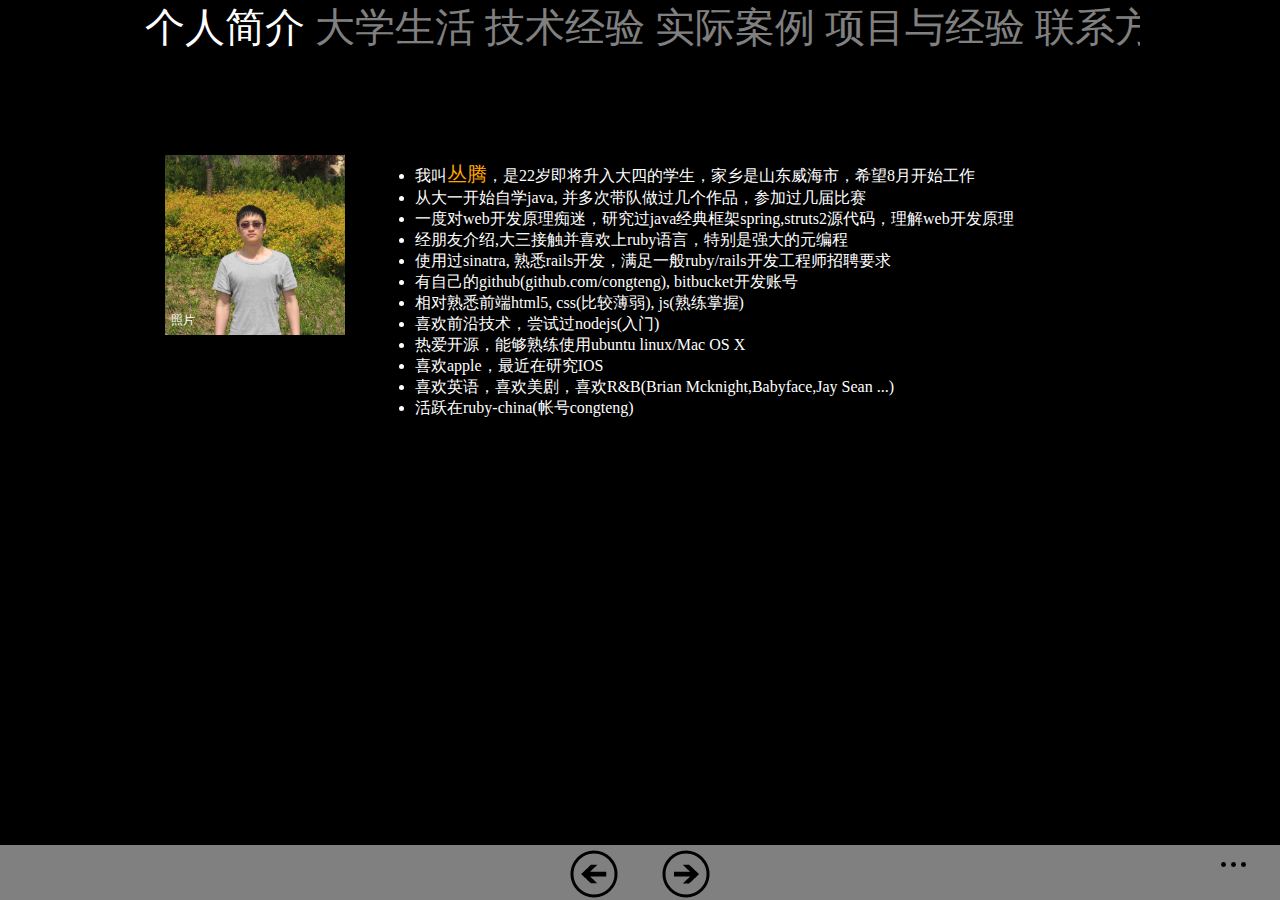
<file: index.html>
<!DOCTYPE html>
<html lang="en">
  <head>
    <meta charset="utf-8">
    <title>简历</title>
    <meta name="viewport" content="width=device-width, initial-scale=1.0">
    <meta name="description" content="">
    <meta name="author" content="">

    <!-- Le styles -->

    <link rel="stylesheet" type="text/css" href="css/MetroJs.css">
    <link type="text/css" rel="Stylesheet" href='css/jquery.metro.css' />
    <link rel="stylesheet" type="text/css" href="css/vim-dark.css">

    <script src="js/js.js"></script>
	<script type="text/javascript" src="js/MetroJs.js"></script>
	<script type="text/javascript" src='js/jquery.metro.js'></script>
	<script type="text/javascript" src='js/jquery.snippet.js'></script>
	<script type="text/javascript">

		$(function(){
			    $(".live-tile, .flip-list").not(".exclude").liveTile({
			    	frontIsRandom: false,
			    	delay: 2000
			    });

			    $("div.metro-pivot").metroPivot();


			    $("#detail").toggle(function(){
			    	$("#cursor").attr("src", "img/parent.png");
			    	$("footer").animate({
        				height: "190"
        			});
			    }, function(){
			    	$("#cursor").attr("src", "img/overflowdots.png");
			    	$("footer").animate({
        				height: "50"
        			});
			    });

			   $(".page").click(function(){
			   		$("#cursor").attr("src", "img/overflowdots.png");
			    	$("footer").animate({
        				height: "50"
        			});
			   });

			   $(".code").snippet("ruby", {style:"vim-dark",collapse:false, box: "38", boxColor:"orange", boxFill:"black"});
		});

		function pivot_previous() { $("div.metro-pivot").data("controller").goToPrevious(); }
        function pivot_next() { $("div.metro-pivot").data("controller").goToNext(); }

	</script>

    <style>

		footer{
			position: fixed;			
			height: 50px;
			padding-top:5px;
			position:fixed; 
			bottom:0px; 
		
			width:100%; 
			background-color: grey;
			text-align: center;
		}

	

		body { font-family: Segoe UI; font-size: 12pt; background: #000; color: White; margin:0; overflow-y:scroll;}
		div.page {max-width:1000px; margin:auto; overflow:hidden; margin-bottom:100px;}

		h1 {font-size:40pt; font-weight:normal; margin:0; margin-bottom:-30px;}
		h2 {font-size:30pt; font-weight:normal; margin:0;}
		h3 {font-size:25pt; font-weight:normal; margin:0;}
		h4 {font-size:20pt; font-weight:normal; margin:0;color: orange;}


		.greeting{
			margin-left: 220px;	
		}

		.self{
			margin-left: 220px;
			padding: 5px;
		}
		.english-self{
			margin-left: 15px;

		}
		.info{
			margin-left: 220px;
		}

		.pivot-item{
			margin-top: 20px;
		}
		.contact{
			margin-top: 150px;
			margin-left: 280px;
		}

		.self-main{
			margin-top: 50px;
		}

		.more{
			margin-left: 500px;
			position: fixed;
		}

		.instruction{
			color: black;
			font-size: 10px;
		}

		.language{
			color: black;
			font-size: 20px;
			margin-left:30px;
			text-align:left;
			padding: 5px;
		}

		.pe{
			margin-top: 70px;
		}

		.code{
			font-size: 8px;
		}

    </style>

    <!-- Le HTML5 shim, for IE6-8 support of HTML5 elements -->
    <!--[if lt IE 9]>
      <script src="http://html5shim.googlecode.com/svn/trunk/html5.js"></script>
    <![endif]-->

  </head>

  <body  accent='orange' theme='dark'>

  	<div class='page'>
		<div class='metro-pivot'>
		    <div class='pivot-item'>
		    	
		        <h3>个人简介</h3> 
				<div class='self-main'>
		        <div id="tiles" class="blue">
			        <!-- Mango Flip List that triggers every 3 seconds -->
				    <div class="mango list-tile">
				        <span class="tile-title">照片</span>
				        <ul class="flip-list fourTiles" data-mode="flip-list" data-delay="500">
				            <li>
				                <div><img src="img/11.jpg"  alt="1" /></div>
				                <div><img src="img/55.jpg" alt="1" /></div>
				            </li>
				            <li data-direction="horizontal">
				                <div><img src="img/22.jpg" alt="2" /></div>
				                <div><img src="img/66.jpg" alt="2" /></div>
				            </li>

				            <li>
				                <div><img src="img/33.jpg"  alt="3" /></div>
				                <div><img src="img/77.jpg" alt="3" /></div>
				            </li>
				            <li>
				                <div><img src="img/44.jpg"  alt="4" /></div>
				                <div><img src="img/88.jpg" alt="4" /></div>
				            </li>
				        </ul>
				    </div>
				</div>



				<div class='self'>
					<ul>
						<li>我叫<font style='color: orange; font-size: 20px'>丛腾</font>，是22岁即将升入大四的学生，家乡是山东威海市，希望8月开始工作</li>
						<li>从大一开始自学java, 并多次带队做过几个作品，参加过几届比赛</li>
						<li>一度对web开发原理痴迷，研究过java经典框架spring,struts2源代码，理解web开发原理</li>
						<li>经朋友介绍,大三接触并喜欢上ruby语言，特别是强大的元编程</li>
						<li>使用过sinatra, 熟悉rails开发，满足一般ruby/rails开发工程师招聘要求</li>
						<li>有自己的github(github.com/congteng), bitbucket开发账号</li>
						<li>相对熟悉前端html5, css(比较薄弱), js(熟练掌握)</li>
						<li>喜欢前沿技术，尝试过nodejs(入门)</li>
						<li>热爱开源，能够熟练使用ubuntu linux/Mac OS X</li>
						<li>喜欢apple，最近在研究IOS</li>
						<li>喜欢英语，喜欢美剧，喜欢R&B(Brian Mcknight,Babyface,Jay Sean ...)</li>
						<li>活跃在ruby-china(帐号congteng)</li>
					</ul>
				</div>
			</div>
			
		    </div>

	        <div class='pivot-item'>
		        <h3>大学生活</h3> 
		        <ul>
					<h4>学习方面</h4>
					<li>我从大一开始自学java，上学期主要学习java平台的基础api, 培养代码写作风格等等
						大一下学期开始web方向的学习，从数据库oracle/mysql到jsp
						大一暑假主要学习了javaweb方向的框架(s2sh)等
					</li>	
					<br>        	
					<li>大二上学期重点放在编程基础，学习了算法数据结构，23种设计模式等
						下学期组建并带领团队做过几个项目，成型的有在线对接聊天，电影推荐的网站等</li>
						<br>
					<li>大三接触ruby,以及热门的框架Rails,Sinatra之类，很喜欢她们的开发方式的，所以还研究过元编程，对ruby的对象模型设计特别佩服
						下学期主要在用rails做学校的项目，自己的创新项目等,也尝试做做IOS之类</li>
						<br>
					<h4 >课余生活</h4>
					<li>另外我比较注重健身与健康，每周有5天的傍晚时间我会去健身房进行肌肉训练，这对我很重要，能够让我有更多的精力学习更多东西，也为将来的工作打下身体的基础</li>
					<br>
					<li>我养了一只叫咪咪的小猫</li>
					<br>
					<h4>娱乐</h4>
					<li>我的爱好比较广泛，其中最爱听音乐，看电影。小时候参加过音乐方面的学习，能弹钢琴,吉他等乐器,也很喜欢唱歌，也参加了一些比赛和晚会等</li>
					
		        </ul>
		    </div>	     

	        <div class='pivot-item'>
		        <h3>技术经验</h3>		    
		        <div>
		        <font style='color: orange'>语言</font>
		        <ul>
		        	<li>C : 了解，自学过课本，没有实习经验</li>
					<li>Java : 熟练，使用过2年多，有比较好的代码书写习惯</li>		    	
					<li>Ruby : 比较熟练，很喜欢这种书写优雅的语言，缺点是大部分时间用Ruby写Rails的项目，对语言本身提供的api熟练度不够，但是对元编程有过研究</li>
					<li>Objective-c : 入门，可以做基本的app</li>
					<li>Javascript : 熟练, 是用的不多但是最久的语言，学习过语言本身的特性，面向对象开发方式，熟练使用各种流行的js框架，了解过NodeJS</li>
					<li>HTML : 比较熟练，因为是做网站的基础</li>
					<li>CSS : 比较欠缺，对前台的技术掌握一般</li>
		        </ul>
		        </div>
		        <div>
		        <font style='color: orange'>方向</font>
		        <ul>
		        	<li>mobile app : 因为自己的项目需要IPhone客户端，最近在尝试 IOS 方向的学习，基本可以开发App</li>
		        	<li>web : 有多于两年半的开发经验，比较熟悉web app的结构，对传输协议稍有了解，了解前后台数据传输原理，理解AJAX等，对现有流行的开发框架都比较熟悉(struts2 springMVC RoR ...)
		        		对web的很多领域都有了解，做过在线聊天系统，SNS社区，BBS论坛等；学习过应用层的搜索引擎技术(Lucence), 数据处理(推荐引擎)等web智能算法等
		        	</li>
		        </ul>
		        </div>
		        <div>
		        <font style='color: orange'>数据库</font>
		        	<ul>
		        	关系型：
		        		<li>oracle : 最早接触的数据库，从此开始学习sql语言，了解简单的数据库管理</li>
		        		<li>mysql : 在有了Sql基础之上后比较容易学习的数据库，在此学习了数据库事务管理</li>
		        	</ul>
		        	<ul>
		        	NOSQL：
		        		<li>MongoDB : 自己的项目里选用的数据库，比较喜欢这种开发方式，比较快捷，但是对性能优化的问题还不太了解</li>
		        		<li>Redis : 简单的使用过，是用来做类似 Google Suggest 的功能的，简单了解</li>
		        	</ul>
		        </div>
		        <div>
		        <font style='color: orange'>其他</font>
		        <ul>
		        	<li>数据结构与算法 : 了解，在学习Java时简单了解过，阅读过Java的Collection包中比较常用的数据结构的源代码(ArrayList, LinkedList ...)受益匪浅，对代码细节上的设计有一些理解</li>
		        	<li>设计模式 : 比较熟悉23种设计模式，阅读过砖头书《java设计模式》，有重构代码的习惯</li>
		        </ul>
		        </div>
		    </div>
	
			<div class='pivot-item'>
		        <h3>实际案例</h3> 
		        	<div class='code-area'>
		        	下面这段代码是前段时间自己的项目中的一段比较喜欢的代码节选，<br/>
		        	演示地址(<a href="http://tuoda-coach.herokuapp.com/home/plan">http://tuoda-coach.herokuapp.com/home/plan</a>),<br/> 
		        	项目源码见(<a href="https://github.com/congteng/qasocial">https://github.com/congteng/qasocial</a>)
		        	，<br>这段代码实现的功能简单说是递归为树结构增加树叶和字节点,可以用在评论等功能上，主要通过Rails中的Helper利用递归实现工具方法,而且该方法经重构后复用性很高.<br>
		        	不足之处是应该使用 content_tag 来组装html
			        	<pre class='code'>

def recurse boards, html, with_button, with_bars
	html &lt;&lt; "&lt;ul>"
		boards.each do |board|
			html &lt;&lt; "&lt;li>&lt;span class='label label-warning'>\
			&lt;a href='/users/#{board.user.id}/boards/#{board.id}'>#{board.name}&lt;/a>&lt;/span>"
			if with_button
				html &lt;&lt; "&lt;button class='addf' data-name='#{board.name}' data-id='#{board.id}'>增加功能列表&lt;/button>\
				&lt;button class='addb' data-name='#{board.name}'	data-id='#{board.id}'>增加子模块&lt;/button>\
				&lt;button class='delb' data-id='#{board.id}' data-userid='#{board.user.id}'>删除&lt;/button>"
			end
			unless board.functionalities.empty?
				html &lt;&lt; "&lt;ul>"
					board.functionalities.each do |foo|
						html &lt;&lt; "&lt;li>&lt;span id='label-#{foo.id}' class='label label-#{foo_color foo}'>\

						&lt;a href='/functionalities/#{foo.id}?user_id=#{foo.user.id}'>#{foo.say}&lt;/a>&lt;/span>"
						
						html &lt;&lt; "&lt;button class='delf' data-id='#{foo.id}' data-userid='#{foo.user.id}'>删除&lt;/button>&lt;/li>" if with_button

						html &lt;&lt; "&lt;div class='foo'>
						&lt;div class='progress progress-info progress-striped active'>\
							&lt;div class='bar' style='width: #{foo.progress}%;'>&lt;/div>\
						&lt;/div>\
						&lt;span class='progress_chooser'>\
							&lt;a data-val='0' data-id='#{foo.id}' data-userid='#{foo.user.id}'>0%&lt;/a> | \
							&lt;a data-val='20' data-id='#{foo.id}' data-userid='#{foo.user.id}'>20%&lt;/a> | \
							&lt;a data-val='40' data-id='#{foo.id}' data-userid='#{foo.user.id}'>40%&lt;/a> |\
							&lt;a data-val='60' data-id='#{foo.id}' data-userid='#{foo.user.id}'>60%&lt;/a> | \
							&lt;a data-val='80' data-id='#{foo.id}' data-userid='#{foo.user.id}'>80%&lt;/a> | \
							&lt;a data-val='100' data-id='#{foo.id}' data-userid='#{foo.user.id}'>100%&lt;/a>\ 
						&lt;/span>\
					&lt;/div>" if with_bars
					end
				html &lt;&lt; "&lt;/ul>"
			end			
			html &lt;&lt;	"&lt;/li>"
			unless board.boards.empty?
				recurse(board.boards, html, with_button, with_bars)
			end
		end

	html &lt;&lt; "&lt;/ul>"
end
			        	</pre>
		        	</div>
		    </div>

		    <div class='pivot-item'>
	        	<h3>项目与经验</h3>
	        	<div class='pe'>
		        	<ul>
		        		<li>Github: <a href="https://github.com/congteng">congteng.github.com</a></li>
		        		<li>Bitbucket: <a href="https://bitbucket.org/congteng">bitbucket.org/congteng</a></li>
		        		<li>博客: <a href="http://congteng.iteye.com">congteng.iteye.com</a></li>
		        		<li>Ruby-China: <a href="http://ruby-china.org/users/congteng">congteng</a></li>
		        		<br>
		        		在线演示:
		        		<li>豆兜儿在线聊天: <a href="http://randchat.cloudfoundry.com/">http://randchat.cloudfoundry.com/</a></li>
		        		<li>阿狸圣诞礼物: <a href="http://alieternity.cloudfoundry.com/">http://alieternity.cloudfoundry.com/</a></li>
		        		<li>张孝祥老师悼念站: <a href="http://zxx.herokuapp.com/">http://zxx.herokuapp.com/</a></li>
		        		<li>济宁医学院Q&A(开发中)<a href="http://tuoda-coach.herokuapp.com/">http://tuoda-coach.herokuapp.com/</a></li>
		        		(上线项目很少，以上项目均开源并托管在github)
		        	</ul>
	        	</div>
		    </div>

		    <div class='pivot-item'>
	        	 <h3>联系方式</h3> 
	        	<div class='contact'>
		       
		        <ul>
		        	<li><font style='color: orange'>手机</font> : 15244099487  |  15698232386</li>
		        	<li><font style='color: orange'>Gmail</font> : congteng45@gmail.com</li>
		        	<li><font style='color: orange'>Twitter</font> : congteng</li>
		        	<li><font style='color: orange'>QQ</font> : 148095943</li>
		        	<li><font style='color: orange'>Github</font> : congteng</li>
		        </ul>
		        </div>
		    </div>
			

		</div>

	</div>
	<footer>
		<span class='foos'>
	       <a href='javascript:pivot_previous();' class='left-pivot'><img src="img/back.png"></a>&nbsp;&nbsp;&nbsp;&nbsp;&nbsp;&nbsp;&nbsp;&nbsp;&nbsp;&nbsp;
	       <a href='javascript:pivot_next();' class='right-pivot'><img src="img/next.png"></a>
	   	</span>

	   	<span class='more'>
	   		<a id='detail'><img id='cursor' src="img/overflowdots.png"></a>
	   	</span>
	   	<br>
	   	<span class='instruction'>
	   		上一页 &nbsp;&nbsp;&nbsp;&nbsp;&nbsp;&nbsp;&nbsp;&nbsp;&nbsp;&nbsp;&nbsp;&nbsp;&nbsp;&nbsp;&nbsp;&nbsp;&nbsp;下一页
	   	</span>
	   	<div class='language'>
			<a href="index-en.html" style='color: black;text-decoration:none;'>English</a><br><br>
	   	</div>
   	</footer>

  </body>
</html>
</file>
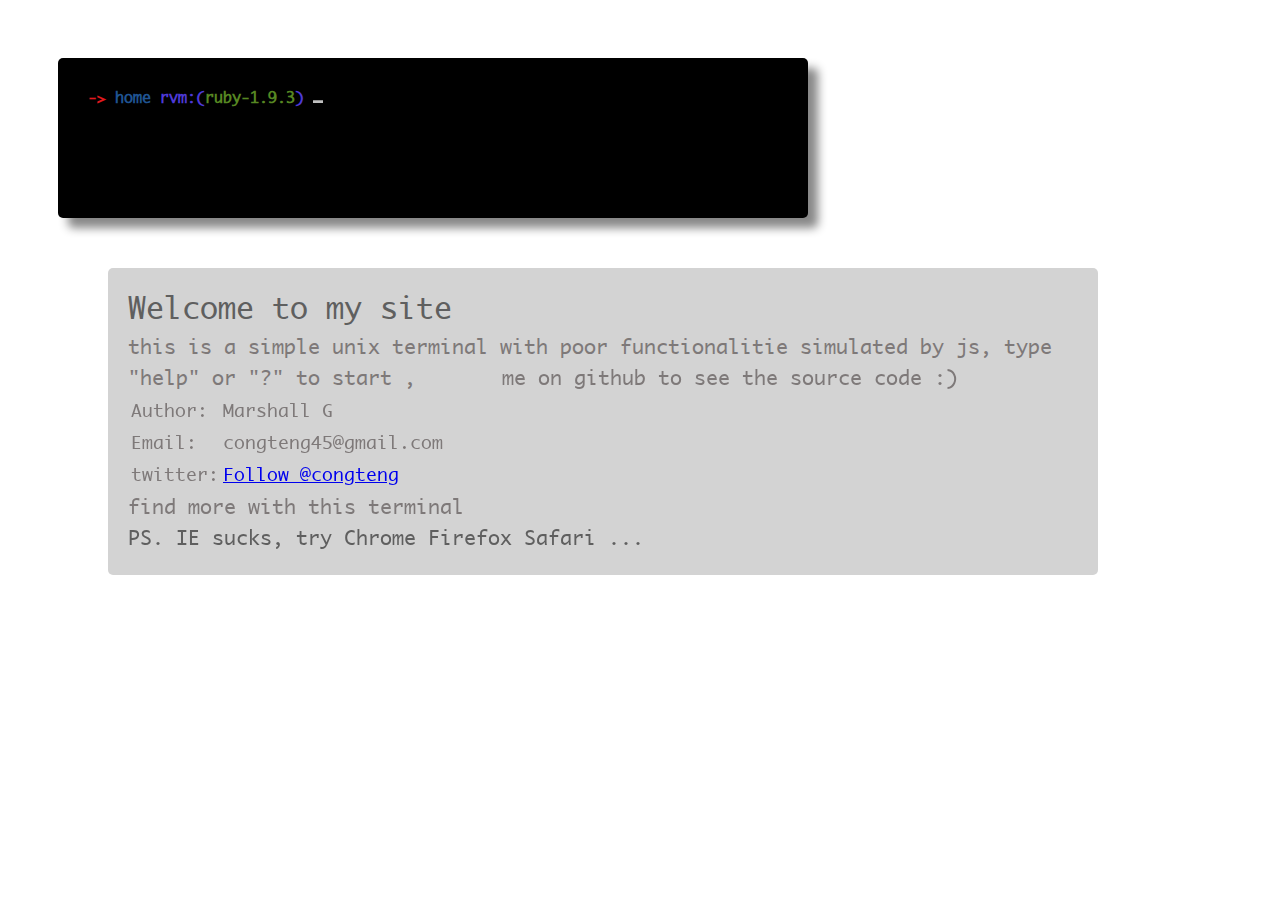
<file: old_site/index.html>
<html>
<head>
	<title>Marshall's Page</title>
	<link rel="stylesheet" type="text/css" href="main.css">
	<script type="text/javascript" src="js.js"></script>
	<script type="text/javascript">
		
		$(function(){

			var $sidebar = $(".sidebar")
			var $line = $("#line");

			// var $img = $(".main img");
			var $cursor = $("#cursor");

			var $prompt = $(".prompt");
			var $terminal = $(".main");

			var flag = true;
			var position = "home";

			// as this convention, the teminal can form the tree
			var home = {

				has_files: ["blog", "github", "email", "about.me"],
				has_dirs: ["social", "skills", "friendslinks"],

				getInfo: function(name){
					switch (name){
						case "blog":
							return "congteng.iteye.com";
						case "github":
							return "congteng.github.com";
						case "email":
							return "congteng45@gmail.com";
						case "about.me":
							return "about.me/congteng";
					}
				},

				social: {
					belongs_to: "home",
					has_files: ["twitter", "google_plus"],
					has_dirs: ["testv", "b"],
					getInfo: function(name){
						switch (name){
							case "twitter":
								return "congteng.twitter.com";
							case "google_plus":
								return "congteng45@gmail.com";
						}
					}
					
				},

				skills: {
					has_files: ["java", "rails"],
					belongs_to: "home",
					getInfo: function(name){
						switch (name){
							case "java":
								return "congteng.iteye.com";
							case "rails":
								return "congteng.github.com";
						}
					}
				},
				friendslinks: {
					belongs_to: "home",
					has_files: ["kevin"],
					getInfo: function(name){
						switch (name){
							case "kevin":
								return "imkevin.me";
						}
					}
				}
			};
			

			function goToEnd(){
				var dom = $terminal[0];
				// $terminal[0].scrollTop = $terminal[0].scrollHeight;
				var height = dom.scrollHeight;
				dom.scrollTop = height;

				// change the line's position
				$line.css("top", height - 50);
				// for chrome's 
				$line.css("height", 25);
			}

			function joinStr(result, position){
				return "<div class='result'>" + result + "</div><span class='pre'><span class='flag'>-></span><span class='position'> " + position + " </span><span class='rvm'> rvm:(</span><span class='version'>ruby-1.9.3</span><span class='rvm'>) </span></span><span class='prompt'></span>"
			}

			function handleResult(resultArr){

				var result = "<table>";

				// handle rows
				var length = resultArr.length;
				if(length % 4 != 0){
					var row = Math.ceil(length/4);
				}else{
					var row = length / 4;
				}

				for(var i = 0; i < row; i++){
					result += "<tr>";
					for(var j = 0; j < 4; j++){
						var val = resultArr[4*i + j];
						if(val != null){
							result += "<td>" + val + "</td>";
						}
					}
					result += "</tr>";
				}

				result += "</table>";
				return result;
			}

			function contains(arr, element){
				var flag = false;
				if(arr){
					arr.forEach(function(e){
					if(e == element){
						flag = true;
						}
					})
				}
				return flag;
			}

			function renderDirAndFile(obj){

				arr = [];
				if(obj.has_dirs){
					for(var i = 0; i < obj.has_dirs.length; i++){
						arr.push("<span class='rvm'>" + obj.has_dirs[i] + "</span>");
					}
				}
				if(obj.has_files){
					for(var i = 0; i < obj.has_files.length; i++){	
						arr.push("<span class='file'>" + obj.has_files[i] + "</span>");
					}
				}
				return arr;
			}

			// method to find current dir, a engine to this terminal
			function findSelfObj(father, fatherObj){
				var objStr = father;
				
				if(contains(fatherObj.has_dirs, position)){
					objStr += "." + position;

					// alert("yyy");
					// alert(objStr);
					var retObj = eval(objStr);
					// alert(retObj.has_files);
					// alert(retObj.has_files)
					return retObj;
				}else if(position == "home"){
					// alert(1);
					return home;
				}else if(fatherObj.has_dirs == null){
					// alert("x")
					return null;
				}else{
					var retObj;
					
					for(var i = 0; i < fatherObj.has_dirs.length; i++){
						var testStr = objStr + "." + fatherObj.has_dirs[i];
						// var objStr += "." + fatherObj.has_dirs[i];

						// alert(objStr);
						// alert(3)
						var obj = eval(testStr);
						// alert(testStr);
						if(obj){

							retObj = findSelfObj(testStr, obj);
						}
						
					}

					// alert(retObj.has_dirs);

					// alert(retObj.belongs_to);
					return retObj;
				}	
			}

			// for command ls
			function list(){
				var obj = findSelfObj("home", home);
				return renderDirAndFile(obj);
			}

			// for command cd
			function changeDirectory(dir){

				// alert(dir);
				var obj = findSelfObj("home", home);
				
				if(obj.has_dirs && contains(obj.has_dirs, dir)){
					position = dir;
					return true;
				}else{
					if(dir == ".."){
						position = obj.belongs_to;
						return true;
					}else if(dir == "."){
						return true;
					}else{
						return false;	
					}
				}
			}

			function help(){
				var description = "the commnands just like the unix commands, such as these commands: <br>";

				description += "<table ><tr><td class='help'>ls</td><td>list links and division directory, links are colored green and directory are blue</td></tr><tr><td>clear</td><td>remove the history of the commands you type in</td></tr><tr><td>cd</td><td>just like the 'cd' you knew, change directory</td></tr><tr><td>visit</td><td>you can use as 'visit something' to open some website</td></tr></table>"
				return [description];
			}

			function findUrlAndOpen(name){
				var obj = findSelfObj("home", home);
				if(contains(obj.has_files, name)){
					// open a new site
					window.open("http://" + obj.getInfo(name),"my " + name); 

					return true;
				}else{
					return false;	
				}
			}

			// processor
			function handleCommand(cmd){

				var resultArr = "";
				if(cmd == "ls"){
				
					resultArr = list();

					$cursor.before(joinStr(handleResult(resultArr), position));
				}else if(cmd.indexOf("visit") == 0){
					var name = cmd.substring(6);
					if(findUrlAndOpen(name)){
						$cursor.before(joinStr("thx for visiting [" + name + "]: " + findSelfObj("home", home).getInfo(name) + " :D", position));
					}else{
						$cursor.before(joinStr("there is no '" + name + "'", position));
					}

				}else if(cmd == ""){
					$cursor.before(joinStr(handleResult(resultArr), position));
				}else if(cmd == "help" || cmd == "?"){

					$cursor.before(joinStr(handleResult(help()), position));
				}else if(cmd.indexOf("cd ") == 0){
					var dir = cmd.substring(3);

					if(changeDirectory(dir)){
						$cursor.before(joinStr(handleResult(""), position));
					}else{
						$cursor.before(joinStr(dir + " does not exist", position));
					}
				}else if(cmd == "clear"){
					// delete pre & prompt & result
					$(".pre").remove();
					$(".prompt").remove();
					$(".result").remove();

					$cursor.before(joinStr("", position));
				}
				else{
					resultArr = ["command not found: " + cmd]
					$cursor.before(joinStr(handleResult(resultArr), position));
				}
			}


			$line.focus();

			$line.keyup(function(event){
				if ( event.which == 13 ) {
					var cmd = $line.val();
					$line.val("");

					// handle cmd
					handleCommand(cmd);
					
					// animate effect 
					// sidebar
					if(flag){
						$(".description").remove();
						$(".ps").css("font-size", "10px");
						$("#disqus_thread").fadeIn(2000);
						$sidebar.animate({
							opacity: 0.6,
							width: '450px',
							left: "730px",
							top: "-200px",
							fontSize: "25px",
						}, 2000);
						// terminal
						$terminal.animate({
							height: '488px'
						}, 2000);
						flag = false;
					}

					// go to end of the terminal
					goToEnd();

   				}else{
   					// change the element every time
   					$prompt = $cursor.prev();
					$prompt.text($line.val());
   				}

			});


			$terminal.focusout(function(){
				$cursor.hide();
			});

			$terminal.click(function(){
				$cursor.show();
				$line.focus();
				goToEnd();
			});

		});

	</script>

	<!-- google analytics -->
	<script type="text/javascript">

	  var _gaq = _gaq || [];
	  _gaq.push(['_setAccount', 'UA-30003279-1']);
	  _gaq.push(['_trackPageview']);

	  (function() {
	    var ga = document.createElement('script'); ga.type = 'text/javascript'; ga.async = true;
	    ga.src = ('https:' == document.location.protocol ? 'https://ssl' : 'http://www') + '.google-analytics.com/ga.js';
	    var s = document.getElementsByTagName('script')[0]; s.parentNode.insertBefore(ga, s);
	  })();

	</script>

</head>
<body>

	<div class="main">
		<!-- these always change -->
		<span class="pre">
			<span class="flag">-></span><span class="position"> home </span><span class="rvm">
			rvm:(</span><span class="version">ruby-1.9.3</span><span class="rvm">)</span>
		</span>
		<span class="prompt"></span>
		<!-- these will stay origin -->
		<img id='cursor' src="cursor.gif" height="10" width="10">
		<input id="line">
	</div>

	<div class="sidebar">
		Welcome to my site
		<div class="description">
			this is a simple unix terminal with poor functionalitie simulated by js, type "help" or "?" to start
			, <iframe src="http://markdotto.github.com/github-buttons/github-btn.html?user=congteng&repo=congteng.github.com&type=fork" allowtransparency="true" frameborder="0" scrolling="0" width="62px" height="20px"></iframe> me on github to see the source code :)
		</div>
		<div class="aboutme">
			<TABLE>
				<tr>
					<td>Author:</td>
					<td>Marshall G</td>
				</tr>
				<tr>
					<td>Email:</td>
					<td>congteng45@gmail.com</td>
				</tr>
				<tr>
					<td>twitter:</td>
					<td><a href="https://twitter.com/congteng" class="twitter-follow-button" data-show-count="false">Follow @congteng</a>
					<script>!function(d,s,id){var js,fjs=d.getElementsByTagName(s)[0];if(!d.getElementById(id)){js=d.createElement(s);js.id=id;js.src="//platform.twitter.com/widgets.js";fjs.parentNode.insertBefore(js,fjs);}}(document,"script","twitter-wjs");</script></td>
				</tr>
			</TABLE>
			<div class="description">
				find more with this terminal
			</div>
		</div>
		<div class="ps">
			PS. IE sucks, try Chrome Firefox Safari ...
		</div>		

	</div>

	<b:if cond='data:blog.pageType == &quot;item&quot;'>
	<div style="float:right;padding:4px;">
	<a href='http://twitter.com/share' rel='nofollow' class='twitter-share-button' expr:data-url='data:post.canonicalUrl' expr:data-text='data:post.title' data-related='congteng:' data-count='none' data-via='congteng'  data-lang='en'></a>
	<b:if cond='data:post.isFirstPost'>
	<script type="text/javascript" src="http://platform.twitter.com/widgets.js">
	</script>
	</b:if>
	</div>
	</b:if>



	<div id="disqus_thread"></div>
	
	<script type="text/javascript">
	    /* * * CONFIGURATION VARIABLES: EDIT BEFORE PASTING INTO YOUR WEBPAGE * * */
	    var disqus_shortname = 'congteng'; // required: replace example with your forum shortname

	    /* * * DON'T EDIT BELOW THIS LINE * * */
	    (function() {
	        var dsq = document.createElement('script'); dsq.type = 'text/javascript'; dsq.async = true;
	        dsq.src = 'http://' + disqus_shortname + '.disqus.com/embed.js';
	        (document.getElementsByTagName('head')[0] || document.getElementsByTagName('body')[0]).appendChild(dsq);
	    })();
	</script>
	<noscript>Please enable JavaScript to view the <a href="http://disqus.com/?ref_noscript">comments powered by Disqus.</a></noscript>

</body>
</html>
</file>
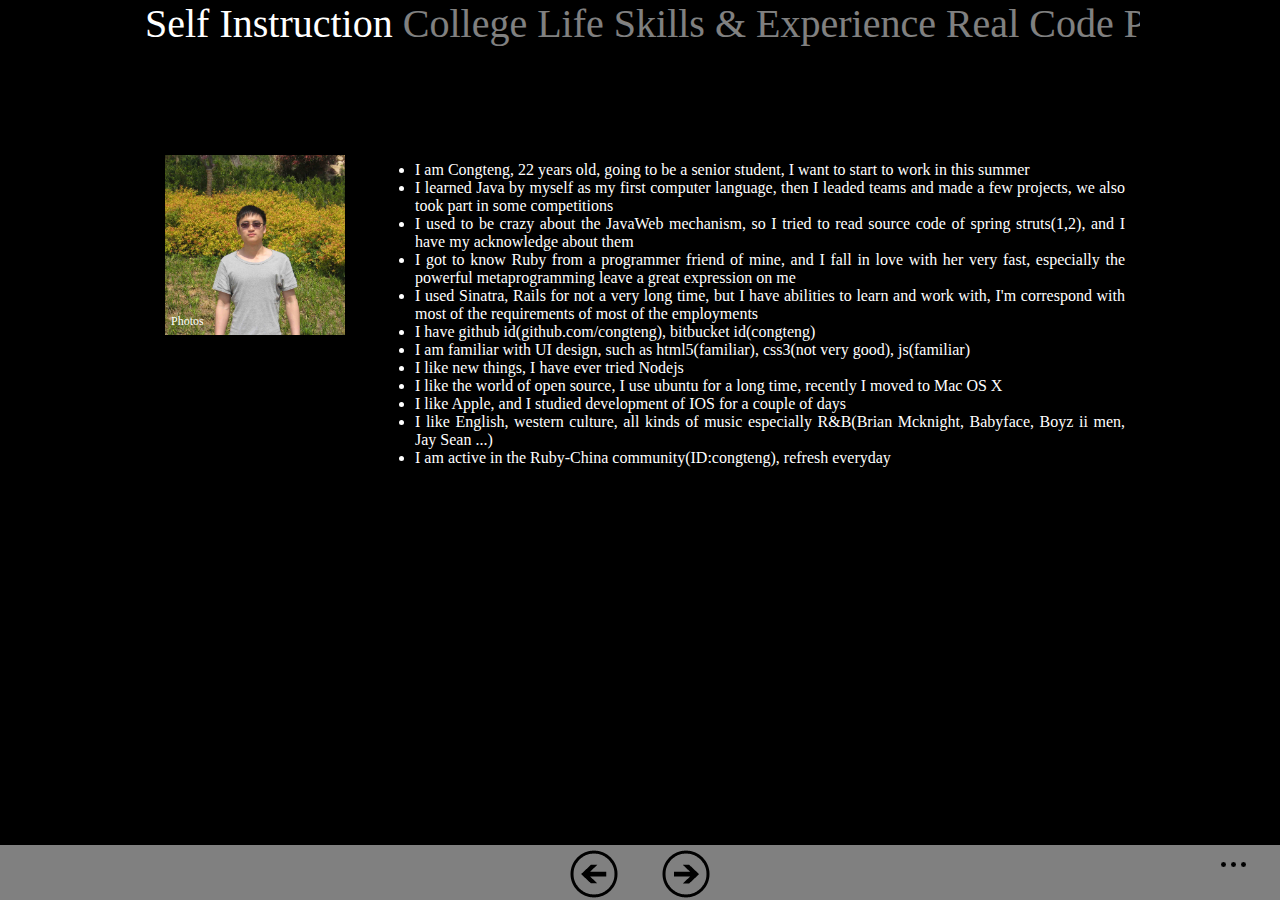
<file: index-en.html>
<!DOCTYPE html>
<html lang="en">
  <head>
    <meta charset="utf-8">
    <title>简历</title>
    <meta name="viewport" content="width=device-width, initial-scale=1.0">
    <meta name="description" content="">
    <meta name="author" content="">

    <!-- Le styles -->

    <link rel="stylesheet" type="text/css" href="css/MetroJs.css">
    <link type="text/css" rel="Stylesheet" href='css/jquery.metro.css' />
    <link rel="stylesheet" type="text/css" href="css/vim-dark.css">

    <script src="js/js.js"></script>
	<script type="text/javascript" src="js/MetroJs.js"></script>
	<script type="text/javascript" src='js/jquery.metro.js'></script>
	<script type="text/javascript" src='js/jquery.snippet.js'></script>
	<script type="text/javascript">

		$(function(){
			    $(".live-tile, .flip-list").not(".exclude").liveTile({
			    	frontIsRandom: false,
			    	delay: 2000
			    });

			    $("div.metro-pivot").metroPivot();


			    $("#detail").toggle(function(){
			    	$("#cursor").attr("src", "img/parent.png");
			    	$("footer").animate({
        				height: "190"
        			});
			    }, function(){
			    	$("#cursor").attr("src", "img/overflowdots.png");
			    	$("footer").animate({
        				height: "50"
        			});
			    });

			   $(".page").click(function(){
			   		$("#cursor").attr("src", "img/overflowdots.png");
			    	$("footer").animate({
        				height: "50"
        			});
			   });

			   $(".code").snippet("ruby", {style:"vim-dark",collapse:false, box: "38", boxColor:"orange", boxFill:"black"});
		});

		function pivot_previous() { $("div.metro-pivot").data("controller").goToPrevious(); }
        function pivot_next() { $("div.metro-pivot").data("controller").goToNext(); }

	</script>

    <style>

		footer{
			position: fixed;			
			height: 50px;
			padding-top:5px;
			position:fixed; 
			bottom:0px; 
		
			width:100%; 
			background-color: grey;
			text-align: center;
		}

	

		body { font-family: Segoe UI; font-size: 12pt; background: #000; color: White; margin:0; overflow-y:scroll;}
		div.page {max-width:1000px; margin:auto; overflow:hidden; margin-bottom:100px;}

		h1 {font-size:40pt; font-weight:normal; margin:0; margin-bottom:-30px;}
		h2 {font-size:30pt; font-weight:normal; margin:0;}
		h3 {font-size:25pt; font-weight:normal; margin:0;}
		h4 {font-size:20pt; font-weight:normal; margin:0;color: orange;}


		.greeting{
			margin-left: 220px;	
		}

		.self{
			margin-left: 220px;
			padding: 5px;
		}
		.english-self{
			margin-left: 15px;

		}
		.info{
			margin-left: 220px;
		}

		.pivot-item{
			margin-top: 20px;
		}
		.contact{
			margin-top: 150px;
			margin-left: 280px;
		}

		.self-main{
			margin-top: 50px;
		}

		.more{
			margin-left: 500px;
			position: fixed;
		}

		.instruction{
			color: black;
			font-size: 10px;
		}

		.language{
			color: black;
			font-size: 20px;
			margin-left:30px;
			text-align:left;
			padding: 5px;
		}

		.pe{
			margin-top: 70px;
		}

		.code{
			font-size: 8px;
		}
    </style>

    <!-- Le HTML5 shim, for IE6-8 support of HTML5 elements -->
    <!--[if lt IE 9]>
      <script src="http://html5shim.googlecode.com/svn/trunk/html5.js"></script>
    <![endif]-->

  </head>

  <body  accent='orange' theme='dark'>

  	<div class='page'>
		<div class='metro-pivot'>
		    <div class='pivot-item'>
		    	
		        <h3>Self Instruction</h3> 
				<div class='self-main'>
		        <div id="tiles" class="blue">
			        <!-- Mango Flip List that triggers every 3 seconds -->
				    <div class="mango list-tile">
				        <span class="tile-title">Photos</span>
				        <ul class="flip-list fourTiles" data-mode="flip-list" data-delay="500">
				            <li>
				                <div><img src="img/11.jpg"  alt="1" /></div>
				                <div><img src="img/55.jpg" alt="1" /></div>
				            </li>
				            <li data-direction="horizontal">
				                <div><img src="img/22.jpg" alt="2" /></div>
				                <div><img src="img/66.jpg" alt="2" /></div>
				            </li>

				            <li>
				                <div><img src="img/33.jpg"  alt="3" /></div>
				                <div><img src="img/77.jpg" alt="3" /></div>
				            </li>
				            <li>
				                <div><img src="img/44.jpg"  alt="4" /></div>
				                <div><img src="img/88.jpg" alt="4" /></div>
				            </li>
				        </ul>
				    </div>
				</div>



				<div class='self'>
					<ul>
						<li>I am Congteng, 22 years old, going to be a senior student, I want to start to work in this summer</li>
						<li>I learned Java by myself as my first computer language, then I leaded teams and made a few projects, we also took part in some competitions </li>
						<li>I used to be crazy about the JavaWeb mechanism, so I tried to read source code of spring struts(1,2), and I have my acknowledge about them</li>
						<li>I got to know Ruby from a programmer friend of mine, and I fall in love with her very fast, especially the powerful metaprogramming leave a great expression on me</li>
						<li>I used Sinatra, Rails for not a very long time, but I have abilities to learn and work with, I'm correspond with most of the requirements of most of the employments</li>
						<li>I have github id(github.com/congteng), bitbucket id(congteng)</li>
						<li>I am familiar with UI design, such as html5(familiar), css3(not very good), js(familiar)</li>
						<li>I like new things, I have ever tried Nodejs</li>
						<li>I like the world of open source, I use ubuntu for a long time, recently I moved to Mac OS X</li>
						<li>I like Apple, and I studied development of IOS for a couple of days</li>
						<li>I like English, western culture, all kinds of music especially R&B(Brian Mcknight, Babyface, Boyz ii men, Jay Sean ...)</li>
						<li>I am active in the Ruby-China community(ID:congteng), refresh everyday</li>
					</ul>
				</div>
			</div>
			
		    </div>

	        <div class='pivot-item'>
		        <h3>College Life</h3> 
		        <ul>
					<h4>About Study</h4>
					<li>
						I learned Java by myself when I went to College, my attention was on the basic things like APIs in my first semester, I also kept a good code style
						In my second semester, I started to learn the Web technology, from oracle/mysql database to JSP
						In the summer vacation, the main thing is about some powerful and classical frameworks such as Spring Struts Hibernate ...
					</li>	
					<br>        	
					<li>
						In my Sophomore semester, I paid more attention on the basic stuff like data structure, 23 design patterns and so on.
						The next semester, I leaded a team and worked on some projects, such as chatting online system, recommender of movies ...
					</li>
						<br>
					<li>
						I got to know about Ruby last semeter, I tried Rails, Sinatra ... Thanks to the metaprogramming, which made their code style so elegant.
						Recently I've been working on the project of my school, and my own creative project too, I also try to write client on IOS
					</li>
						<br>
					<h4 >Free Time</h4>
					<li>I go to gym 5 days in a week, to train my muscle, this is not only good for my health, but also make me more energetic, it's also a base for me to
						work better in the future
					</li>
					<br>
					<li>In addition, I keep a lovely cat "Mimi" with me</li>
					<br>
					<h4>Entertainment</h4>
					<li>
						I have a lot of hobbies, especially listening to music, watching movies. I also can play the piano, the guitar and some other instruments.I like singing, and in my school time I took part in lots of competitions and parties
					</li>
					
		        </ul>
		    </div>	     

	        <div class='pivot-item'>
		        <h3>Skills & Experience</h3>		    

		        <div>
		        <font style='color: orange'>Computer Languages</font>
		        <ul>
		        	<li>C : seldom use, I just read books</li>
					<li>Java : skilled, I have use Java for more than 2 years(from JavaSE to JaveEE)</li>		    	
					<li>Ruby : skilled, Ruby is so elegant, I use a lot of time to learn the metaprogramming, but I'm not so familiar with the API as Java</li>
					<li>Objective-c : familiar, I can use it to make basic Apps</li>
					<li>Javascript : skilled, I use it for a long time, I also learned its features, all kinds of famous framework like jquery, NodeJS ...</li>
					<li>HTML : skilled, because it's the skeleton of a webpage</li>
					<li>CSS : not so good</li>
		        </ul>
		        </div>
		        <div>
		        <font style='color: orange'>Field</font>
		        <ul>
		        	<li>Mobile App : Recently I've been studied IPhone client development for a couple of days, for the requirement of my new project</li>
		        	<li>Web App : I have more than 2 years experience of web development, I', familiar with the structure of WebApp, have a knowledge of the transfer protocols, server side and client side, comprehend AJAX, I'm familiar with the popular frameworks such as struts2 springMVC Ror ...
		        	In this field, I've done lots of demos, like online chatting, SNS, BBS; I learn the technology about searching engine(Lucence), recommender engine(mahout) ... web intellegent arithmetic
		        	</li>
		        </ul>
		        </div>
		        <div>
		        <font style='color: orange'>DataBase</font>
		        	<ul>
		        	Relational:
		        		<li>oracle : this is my first one, and the one I used to learn basic SQL language, I also learned some simple management skills</li>
		        		<li>mysql : with the knowledge of SQL, mysql is easy to use, and I learned transaction from mysql</li>
		        	</ul>
		        	<ul>
		        	NOSQL：
		        		<li>MongoDB : I choose this for my creative project for its flexibility, but I'm not sure the things about optimization</li>
		        		<li>Redis : I use it to do things like "Google Suggest", just know the simplest thing about it</li>
		        	</ul>
		        </div>
		        <div>
		        <font style='color: orange'>Others</font>
		        <ul>
		        	<li>Data Structure & Arithmetic : 
		        		when I learned Java, I read some most useful source code of JDK Collection package such as ArrayList LinkedList ... I've also done writting some simple sorting searching arithmetic </li>
		        	<li>Design Parttern : I'm familiar with this, I read a book "Java Design Parttern", I have the habit to refactor my code</li>
		        </ul>
		        </div>
		    </div>

	
<div class='pivot-item'>
		        <h3>Real Code</h3> 
		        	<div class='code-area'>
		        	This snippet of code comes from a recent project,<br/>
		        	demo(<a href="http://tuoda-coach.herokuapp.com/home/plan">http://tuoda-coach.herokuapp.com/home/plan</a>),<br/> 
		        	source code(<a href="https://github.com/congteng/qasocial">https://github.com/congteng/qasocial</a>)
		        	，<br>I use a recursion to implement a tree on web page, so this can be use to comment or similar things, after refactoring this, it can be DRY.<br>
		        	the disadvantage is the function 'content_tag' should be better for generating htmls
			        	<pre class='code'>

def recurse boards, html, with_button, with_bars
	html &lt;&lt; "&lt;ul>"
		boards.each do |board|
			html &lt;&lt; "&lt;li>&lt;span class='label label-warning'>\
			&lt;a href='/users/#{board.user.id}/boards/#{board.id}'>#{board.name}&lt;/a>&lt;/span>"
			if with_button
				html &lt;&lt; "&lt;button class='addf' data-name='#{board.name}' data-id='#{board.id}'>增加功能列表&lt;/button>\
				&lt;button class='addb' data-name='#{board.name}'	data-id='#{board.id}'>增加子模块&lt;/button>\
				&lt;button class='delb' data-id='#{board.id}' data-userid='#{board.user.id}'>删除&lt;/button>"
			end
			unless board.functionalities.empty?
				html &lt;&lt; "&lt;ul>"
					board.functionalities.each do |foo|
						html &lt;&lt; "&lt;li>&lt;span id='label-#{foo.id}' class='label label-#{foo_color foo}'>\

						&lt;a href='/functionalities/#{foo.id}?user_id=#{foo.user.id}'>#{foo.say}&lt;/a>&lt;/span>"
						
						html &lt;&lt; "&lt;button class='delf' data-id='#{foo.id}' data-userid='#{foo.user.id}'>删除&lt;/button>&lt;/li>" if with_button

						html &lt;&lt; "&lt;div class='foo'>
						&lt;div class='progress progress-info progress-striped active'>\
							&lt;div class='bar' style='width: #{foo.progress}%;'>&lt;/div>\
						&lt;/div>\
						&lt;span class='progress_chooser'>\
							&lt;a data-val='0' data-id='#{foo.id}' data-userid='#{foo.user.id}'>0%&lt;/a> | \
							&lt;a data-val='20' data-id='#{foo.id}' data-userid='#{foo.user.id}'>20%&lt;/a> | \
							&lt;a data-val='40' data-id='#{foo.id}' data-userid='#{foo.user.id}'>40%&lt;/a> |\
							&lt;a data-val='60' data-id='#{foo.id}' data-userid='#{foo.user.id}'>60%&lt;/a> | \
							&lt;a data-val='80' data-id='#{foo.id}' data-userid='#{foo.user.id}'>80%&lt;/a> | \
							&lt;a data-val='100' data-id='#{foo.id}' data-userid='#{foo.user.id}'>100%&lt;/a>\ 
						&lt;/span>\
					&lt;/div>" if with_bars
					end
				html &lt;&lt; "&lt;/ul>"
			end			
			html &lt;&lt;	"&lt;/li>"
			unless board.boards.empty?
				recurse(board.boards, html, with_button, with_bars)
			end
		end

	html &lt;&lt; "&lt;/ul>"
end
			        	</pre>
		        	</div>
		    </div>

		    <div class='pivot-item'>
	        	<h3>Projects</h3>
	        	<div class='pe'>
		        	<ul>
		        		<li>Github: <a href="https://github.com/congteng">congteng.github.com</a></li>
		        		<li>Bitbucket: <a href="https://bitbucket.org/congteng">bitbucket.org/congteng</a></li>
		        		<li>Blog: <a href="http://congteng.iteye.com">congteng.iteye.com</a></li>
		        		<li>Ruby-China: <a href="http://ruby-china.org/users/congteng">congteng</a></li>
		        		<br>
		        		Demo:
		        		<li>Doudouer Online Chatting: <a href="http://randchat.cloudfoundry.com/">http://randchat.cloudfoundry.com/</a></li>
		        		<li>Ali Christmas Gift: <a href="http://alieternity.cloudfoundry.com/">http://alieternity.cloudfoundry.com/</a></li>
		        		<li>Mourn for mr.zhang: <a href="http://zxx.herokuapp.com/">http://zxx.herokuapp.com/</a></li>
		        		<li>Site for Q&A(developing)<a href="http://tuoda-coach.herokuapp.com/">http://tuoda-coach.herokuapp.com/</a></li>
		        		(there are few online demos, all above are in my repositoris of github)
		        	</ul>
	        	</div>
		    </div>

		    <div class='pivot-item'>
	        	 <h3>Contact</h3> 
	        	<div class='contact'>
		       
		        <ul>
		        	<li><font style='color: orange'>mobile</font> : 15244099487  |  15698232386</li>
		        	<li><font style='color: orange'>Gmail</font> : congteng45@gmail.com</li>
		        	<li><font style='color: orange'>Twitter</font> : congteng</li>
		        	<li><font style='color: orange'>QQ</font> : 148095943</li>
		        	<li><font style='color: orange'>Github</font> : congteng</li>
		        </ul>
		        </div>
		    </div>
			

		</div>

	</div>
	<footer>
		<span class='foos'>
	       <a href='javascript:pivot_previous();' class='left-pivot'><img src="img/back.png"></a>&nbsp;&nbsp;&nbsp;&nbsp;&nbsp;&nbsp;&nbsp;&nbsp;&nbsp;&nbsp;
	       <a href='javascript:pivot_next();' class='right-pivot'><img src="img/next.png"></a>
	   	</span>

	   	<span class='more'>
	   		<a id='detail'><img id='cursor' src="img/overflowdots.png"></a>
	   	</span>
	   	<br>
	   	<span class='instruction'>
	   		pre &nbsp;&nbsp;&nbsp;&nbsp;&nbsp;&nbsp;&nbsp;&nbsp;&nbsp;&nbsp;&nbsp;&nbsp;&nbsp;&nbsp;&nbsp;&nbsp;&nbsp;next
	   	</span>
	   	<div class='language'>
			<a style='color: black;text-decoration:none;' href="index.html">中文</a>
	   	</div>
   	</footer>

  </body>
</html>
</file>
<file: css/MetroJs.css>
.metroBig { font-size:36px; line-height:36px; }
.live-tile, .list-tile
{
	color:#fff;
	float:left;
	height: 180px;
	margin:15px;
	overflow:hidden;
	position:relative;
	width: 180px;
}
.live-tile.two-wide, .list-tile.two-wide { width:390px; }
.live-tile.two-tall, .list-tile.two-tall { height:390px; }
.live-tile img, .list-tile img { border:none; }
.live-tile.me>.slide-back>a.metroBig { position:absolute; left:0; bottom:0; padding: 0 0 12px 12px; text-decoration:none; }
.live-tile a:link, .live-tile a:visited { color:#fff; text-decoration:underline; }
.live-tile a:hover { color:#fff; text-decoration:none; }
.live-tile p { font-size:13px; line-height: 16px; padding:10px; }
.live-tile .tile-title, .list-tile .tile-title { position:absolute; bottom:0px; font-size:12px; left:0px; width:100%; padding:0 0 6px 6px; z-index:30; }
.live-tile a.tile-title, .list-tile a.tile-title { text-decoration:none; }
.live-tile.me>.metroBig { padding-top:45px; }
.live-tile>div,.list-tile>div
{
	top:0px;
	left:0px;
	margin:0px;
	height:100%;
	width:100%;
	position:absolute;
	z-index:20;
}
.list-tile>div
{
	position:relative;
}

img.full , a.full
{
	display:block;
	margin:0px;
	height:100%;
	width:100%;    
}
.list-tile>div { background-color:transparent; }

.live-tile>.back, .live-tile>.slide-back,.live-tile>.flip-back, .flip-list .flip-back
{
	position:absolute;
	z-index:10;	
}
/*  ========== flip-list Styles ==========
	.flip-list
	---li
	------div.flip-front
	------div.flip-back
*/
.flip-list  
{
	padding:0px; 
	margin:0px;	
}
.list-tile .flip-list 
{
	height:100%;
	width:100%;
}
.flip-list>li>a
{
	border:none;
	outline:none;
	text-decoration:none;
	margin:0px;
	padding:0px;
	height:100%;
	width:100%;
}

.flip-list img  
{
	border:none;
	outline:none;
	height:100%;
	margin:0px;
	padding:0px;
	width:100%;
}
.flip-list>li 
{
	height: 60px;
	float: left;
	list-style-type:none;
	margin: 0px;
	outline:none;
	padding: 0px;
	position: relative;
	width: 60px;
}

.flip-list>li>div 
{
	border:none;
	background: white;
	height: 100%;
	left: 0px;
	margin:0px;
	overflow: hidden;
	position: absolute;
	padding:0px;
	top: 0px;
	width: 100%;
	z-index:20;
}

.flip-list>li>div.flip-back 
{
   height:0px;
}




/***** Theme Definitions *****/
.light { background-color:#fff; color:#000; }
.dark { background-color:#000; color:#fff; }
.light.accent { background-color:#fff; }
.dark.accent { background-color:#000; }
.light .appbar { background-color:#dfdfdf; }
.dark .appbar { background-color:#212021; }
/*live tile accent colors */
.blue .accent, .blue .live-tile .accent,
.blue .live-tile>div, .blue .list-tile>div,
.blue .live-tile>div.slide-back, .blue .flip-list>li>div { background-color:rgb(27,161,226); }
.brown .accent, .brown .live-tile .accent,
.brown .live-tile>div, .brown .list-tile>div,
.brown .live-tile>div.slide-back, .brown .flip-list>li>div { background-color:rgb(160, 80, 0); }
.green .accent, .green.live-tile, .green .live-tile .accent,
.green .live-tile>div, .green .list-tile>div,
.green .live-tile>div.slide-back, .green .flip-list>li>div { background-color:rgb(51,153,51); }
.lime .accent, .lime .live-tile .accent,
.lime .live-tile>div, .lime .list-tile>div,
.lime .live-tile>div.slide-back, .lime .flip-list>li>div { background-color:rgb(162,193,57); }
.magenta .accent, .magenta.live-tile, .magenta .live-tile .accent,
.magenta .live-tile>div, .magenta .list-tile>div,
.magenta .live-tile>div.slide-back, .magenta .flip-list>li>div { background-color:rgb(216,0,115); }
.mango .accent, .mango.live-tile, .mango .live-tile .accent,
.mango .live-tile>div, .mango .list-tile>div,
.mango .live-tile>div.slide-back, .mango .flip-list>li>div { background-color:rgb(240,150,9); }
.pink .accent, .pink .live-tile .accent,
.pink .live-tile>div, .pink .list-tile>div,
.pink .live-tile>div.slide-back, .pink .flip-list>li>div { background-color:rgb(230,113,184); }
.purple .accent, .purple .live-tile .accent,
.purple .live-tile>div,  .purple .list-tile>div,
.purple .live-tile>div.slide-back, .purple .flip-list>li>div { background-color:rgb(162,0,255); }
.red .accent, .red .live-tile .accent,
.red .live-tile>div, .red .list-tile>div,
.red .live-tile>div.slide-back, .red .flip-list>li>div { background-color:rgb(229,20,0); }
.teal .accent, .teal .live-tile .accent, 
.teal .live-tile>div, .teal .list-tile>div,
.teal .live-tile>div.slide-back, .teal .flip-list>li>div { background-color:rgb(0,171,169); }
/* local theme overrides */
.blue.live-tile, .blue.live-tile .accent,.blue.accent,
.blue.live-tile>div, .blue.list-tile>div,
.blue.live-tile>div.slide-back, .blue.list-tile .flip-list>li>div { background-color:rgb(27,161,226); }
.brown.live-tile, .brown.live-tile .accent,.brown.accent,
.brown.live-tile>div, .brown.list-tile>div,
.brown.live-tile>div.slide-back, .brown.list-tile .flip-list>li>div { background-color:rgb(160,80,0); }
.green.live-tile, .green.live-tile .accent,.green.accent,
.green.live-tile>div, .green.list-tile>div,
.green.live-tile>div.slide-back, .green.list-tile .flip-list>li>div { background-color:rgb(51,153,51); }
.lime.live-tile, .lime.live-tile .accent,.lime.accent,
.lime.live-tile>div, .lime.list-tile>div,
.lime.live-tile>div.slide-back, .lime.list-tile .flip-list>li>div { background-color:rgb(162,193,57); }
.magenta.live-tile, .magenta.live-tile .accent,.magenta.accent,
.magenta.live-tile>div, .magenta.list-tile>div,
.magenta.live-tile>div.slide-back, .magenta.list-tile .flip-list>li>div { background-color:rgb(216,0,115); }
.mango.live-tile, .mango.live-tile .accent,.mango.accent,
.mango.live-tile>div, .mango.list-tile>div,
.mango.live-tile>div.slide-back, .mango.list-tile .flip-list>li>div { background-color:rgb(240,150,9); }
.pink.live-tile, .pink.live-tile .accent,.pink.accent,
.pink.live-tile>div, .pink.list-tile>div,
.pink.live-tile>div.slide-back, .pink.list-tile .flip-list>li>div { background-color:rgb(230,113,184); }
.purple.live-tile, .purple.live-tile .accent,.purple.accent,
.purple.live-tile>div, .purple.list-tile>div,
.purple.live-tile>div.slide-back, .purple.list-tile .flip-list>li>div { background-color:rgb(162,0,255); }
.red.live-tile, .red.live-tile .accent,.red.accent,
.red.live-tile>div, .red.list-tile>div,
.red.live-tile>div.slide-back, .red.list-tile .flip-list>li>div { background-color:rgb(229,20,0); }
.teal.live-tile, .teal.live-tile .accent, .teal.accent,
.teal.live-tile>div, .teal.list-tile>div,
.teal.live-tile>div.slide-back, .teal.list-tile .flip-list>li>div { background-color:rgb(0,171,169); }
/* theme helpers */
.blue .accentBorder,.blue.accentBorder {  border-color:rgb(27,161,226); }
.brown .accentBorder,.brown.accentBorder { border-color:rgb(160,80,0); }
.green .accentBorder,.green.accentBorder { border-color:rgb(51,153,51); }
.lime .accentBorder,.lime.accentBorder { border-color:rgb(162,193,57); }
.magenta .accentBorder,.magenta.accentBorder { border-color:rgb(216,0,115); }
.mango .accentBorder,.mango.accentBorder { border-color:rgb(240,150,9); }
.pink .accentBorder,.pink.accentBorder { border-color:rgb(230,113,184); }
.purple .accentBorder,.purple.accentBorder {border-color:rgb(162,0,255); }
.red .accentBorder,.red.accentBorder { border-color:rgb(229,20,0); }
.teal .accentBorder,.teal.accentBorder { border-color :rgb(0,171,169); }

.blue .accentColor,.blue.accentColor {  color:rgb(27,161,226); }
.brown .accentColor,.brown.accentColor { color:rgb(160,80,0); }
.green .accentColor,.green.accentColor { color:rgb(51,153,51); }
.lime .accentColor,.lime.accentColor {  color:rgb(162,193,57); }
.magenta .accentColor,.magenta.accentColor { color:rgb(216,0,115); }
.mango .accentColor,.mango.accentColor { color:rgb(240,150,9); }
.pink .accentColor,.pink.accentColor { color:rgb(230,113,184); }
.purple .accentColor,.purple.accentColor { color:rgb(162,0,255); }
.red .accentColor,.red.accentColor { color:rgb(229,20,0); }
.teal .accentColor,.teal.accentColor { color :rgb(0,171,169); }


.blue .accentHover:hover,.blue .accentHover a:hover, .blue.accentHover a:hover   {  color:rgb(27,161,226); }
.brown .accentHover:hover,.brown .accentHover a:hover,.brown.accentHover a:hover  { color:rgb(160,80,0); }
.green .accentHover:hover,.green .accentHover a:hover,.green.accentHover a:hover  { color:rgb(51,153,51); }
.lime .accentHover:hover,.lime .accentHover a:hover,.lime.accentHover a:hover   {  color:rgb(162,193,57); }
.magenta .accentHover:hover,.magenta .accentHover a:hover,.magenta.accentHover a:hover { color:rgb(216,0,115); }
.mango .accentHover:hover,.mango .accentHover: a:hover,.mango.accentHover: a:hover  { color:rgb(240,150,9); }
.pink .accentHover:hover,.pink .accentHover a:hover,.pink.accentHover a:hover   { color:rgb(230,113,184); }
.purple .accentHover:hover,.purple .accentHover a:hover,.purple.accentHover a:hover { color:rgb(162,0,255); }
.red .accentHover:hover,.red .accentHover a:hover,.red.accentHover a:hover    { color:rgb(229,20,0); }
.teal .accentHover:hover,.teal .accentHover a:hover,.teal.accentHover a:hover   { color :rgb(0,171,169); }

.blue .accentVisited:visited,.blue .accentVisited a:visited {  color:rgb(27,161,226); }
.brown .accentVisited:visited,.brown .accentVisited a:visited { color:rgb(160,80,0); }
.green .accentVisited:visited,.green .accentVisited a:visited { color:rgb(51,153,51); }
.lime .accentVisited:visited,.lime .accentVisited a:visited {  color:rgb(162,193,57); }
.magenta .accentVisited:visited,.magenta .accentVisited a:visited { color:rgb(216,0,115); }
.mango .accentVisited:visited,.mango .accentVisited a:visited { color:rgb(240,150,9); }
.pink .accentVisited:visited,.pink .accentVisited a:visited { color:rgb(230,113,184); }
.purple .accentVisited:visited,.purple .accentVisited a:visited { color:rgb(162,0,255); }
.red .accentVisited:visited,.red .accentVisited a:visited { color:rgb(229,20,0); }
.teal .accentVisited:visited,.teal .accentVisited a:visited { color :rgb(0,171,169); }

.blue.accentLink,.blue.accentLink:link,.blue.accentLink:hover,.blue.accentLink:visited,
.blue.accentVisited:visited,.blue.accentHover:hover,
.blue .accentLink,.blue .accentLink:link,.blue .accentLink:hover,.blue .accentLink:visited {  color:rgb(27,161,226); }
.brown.accentLink,.brown.accentLink:link,.brown.accentLink:hover,.brown.accentLink:visited,
.brown.accentVisited:visited,.brown.accentHover:hover,
.brown .accentLink,.brown .accentLink:link,.brown .accentLink:hover,.brown .accentLink:visited { color:rgb(160,80,0); }
.green.accentLink,.green.accentLink:link,.green.accentLink:hover,.green.accentLink:visited,
.green.accentVisited:visited,.green.accentHover:hover,
.green .accentLink,.green .accentLink:link,.green .accentLink:hover,.green .accentLink:visited { color:rgb(51,153,51); } 
.lime.accentLink,.lime.accentLink:link,.lime.accentLink:hover,.lime.accentLink:visited,
.lime.accentVisited:visited,.lime.accentHover:hover,
.lime .accentLink,.lime .accentLink:link,.lime .accentLink:hover,.lime .accentLink:visited {  color:rgb(162,193,57); }
.magenta.accentLink,.magenta.accentLink:link,.magenta.accentLink:hover,.magenta.accentLink:visited,
.magenta.accentVisited:visited,.magenta.accentHover:hover,
.magenta .accentLink,.magenta .accentLink:link,.magenta .accentLink:hover,.magenta .accentLink:visited { color:rgb(216,0,115); }
.mango.accentLink,.mango.accentLink:link,.mango.accentLink:hover,.mango.accentLink:visited,
.mango.accentVisited:visited,.mango.accentHover:hover,
.mango .accentLink,.mango .accentLink:link,.mango .accentLink:hover,.mango .accentLink:visited { color:rgb(240,150,9); }
.pink.accentLink,.pink.accentLink:link,.pink.accentLink:hover,.pink.accentLink:visited,
.pink.accentVisited:visited,.pink.accentHover:hover,
.pink .accentLink,.pink .accentLink:link,.pink .accentLink:hover,.pink .accentLink:visited { color:rgb(230,113,184); }
.purple.accentLink,.purple.accentLink:link,.purple.accentLink:hover,.purple.accentLink:visited,
.purple.accentVisited:visited,.purple.accentHover:hover,
.purple .accentLink,.purple .accentLink:link,.purple .accentLink:hover,.purple .accentLink:visited { color:rgb(162,0,255); }
.red.accentLink,.red.accentLink:link,.red.accentLink:hover,.red.accentLink:visited,
.red.accentVisited:visited,.red.accentHover:hover,
.red .accentLink,.red .accentLink:link,.red .accentLink:hover,.red .accentLink:visited { color:rgb(229,20,0); }
.teal.accentLink,.teal.accentLink:link,.teal.accentLink:hover,.teal.accentLink:visited,
.teal.accentVisited:visited,.teal.accentHover:hover,
.teal .accentLink,.teal .accentLink:link,.teal .accentLink:hover,.teal .accentLink:visited { color :rgb(0,171,169); }.live-tile.flip { background:none;}

/* flip-list tile grid sprite styles */
.nineTiles    
{
	/* set a default image here
	background-image:url('/content/images/yourimage.jpg');  
	*/
}
.flip-list.nineTiles>li,.flip-list.nineTiles>li>div,.flip-list.nineTiles>li>div>img,.flip-list.nineTiles>li>div>a 
{ 
	height:60px; width:60px; border:none; padding:0; margin:0; 
}
.nineTiles1  { background-position: 0px 0px; }
.nineTiles2  { background-position: -60px 0px; }
.nineTiles3  { background-position: -120px 0px; }
.nineTiles4  { background-position: 0px -60px; }
.nineTiles5  { background-position: -60px -60px; }
.nineTiles6  { background-position: -120px -60px; }
.nineTiles7  { background-position: 0px -120px; }
.nineTiles8  { background-position: -60px -120px; }
.nineTiles9  { background-position: -120px -120px; }

.fourTiles   {}
.flip-list.fourTiles>li,.flip-list.fourTiles>li>div,.flip-list.fourTiles>li>div>img,.flip-list.fourTiles>li>div>a 
{ 
	border:none; padding:0; margin:0; 
	height:90px;
	width:90px;
}
.fourTiles1  { background-position: 0px 0px; }
.fourTiles2  { background-position: -90px 0px; }
.fourTiles3  { background-position: 0px -90px; }
.fourTiles4  { background-position: -90px -90px; }



/* application-bar styles */
.appbar 
{
	background-color:#212021;
	bottom:0px;
	color: #fff;
	font-size: .9em;
	height:60px;
	left:0px;
	line-height: normal;
	margin:0;
	overflow:hidden;
	padding: 10px 0;
	position:fixed;
	text-align: center;
	width:100%;
	z-index:100;
}
.light .appbar { background-color:#dfdfdf; color:#000; }
.dark .appbar { background-color:#212021; }
.appbar .clear { clear:both; }

.appbar-buttons {
	padding: 0 0 2px;
	position: relative;
	margin: 0 auto;
	text-align: right;
	width:252px;
}

.appbar-buttons li {
	display: inline;
	padding: 0 10px;
	float:left;
	list-style: none;
}

.appbar-buttons li a {
	font-weight: bold;
	background-color: transparent;
	color: #fff;
}

.light .appbar-buttons li a { color:#000; }
.appbar-buttons a>img { background-image:url('images/metroIcons.jpg'); background-repeat:no-repeat; height:64px; width:64px; border:none;}
.light .appbar-buttons a>img { background-image:url('images/metroIcons_light.jpg'); }
.appbar-buttons a.home>img { background-position:-104px -12px; }
.appbar-buttons a.about>img { background-position:-198px -99px;  }
.appbar-buttons a.twitter>img { background-position:-198px -12px;  }
.appbar-buttons li a:active, ul#menu li.selected a, .appbar-buttons li a:hover { text-decoration: none; }

.appbar a.etc, .appbar a:hover.etc,.appbar a:visited.etc
{   
	color:#fff;
	cursor:pointer; 
	display:block; 
	font-size:32px;
	height:60px;
	position:absolute; 
	right:0px; 
	text-decoration:none;
	top:0px; 
	width:60px; 
}
.light .appbar a.etc, .light .appbar a:hover.etc, 
.light .appbar a:visited.etc { color:#000; }
.appbar .charm-title { font-size:10px; display:block; text-align:center; }
.appbar .theme-options { display:block; width:644px; margin:0px auto; }
.appbar .theme-options>li { margin:30px 10px; display:inline; float:left; }
.appbar .theme-options>li>a, .appbar .theme-options>li>a:hover,
.appbar .theme-options>li>a:visited { padding:15px 20px; text-decoration:none; }
.appbar .base-theme-options { display:block; width:130px; margin:0px auto; }
.appbar .base-theme-options>li { margin:30px 10px; display:inline; float:left; }
.appbar .base-theme-options>li>a, .appbar .base-theme-options>li>a:hover, 
.appbar .base-theme-options>li>a:visited { padding:15px 20px; text-decoration:none; }
.appbar .base-theme-options>li>a.dark.accent { background-color:#000; }
/* Media queries */
@media screen and (max-width: 1025px) 
{
	.appbar .theme-options { width:650px; } /* ensures alignment and no wrapping on ipad */
	.appbar .base-theme-options { width:140px; } /* ensures alignment and no wrapping on ipad */
}
@media screen and (max-width: 801px)
{
	.appbar .theme-options { width:330px; }
}

/* ------ Hardware Accelerated CSS3 Animations --------*/
/* flip */
.flip-list>li>.ha.flip-back, .flip-list>li>.ha.flip-back img
{
	 /* override the values set for margin and ensure the back tile is visible  */
	margin:0px !important;
	height:100%;
}

.live-tile>.ha.flip-front, .flip-list>li>.ha.flip-front  
{   
	position:absolute;
	/* time to start repeating ourselves 
	note: we are not setting a duration or delay here, 
	that is added in script */
	-webkit-animation-name:flipfront180;
	-webkit-animation-play-state:paused;
	-webkit-animation-fill-mode:forwards;
	-webkit-animation-iteration-count: 1;
	-webkit-animation-timing-function: linear;
	-moz-animation-name:flipfront180;
	-moz-animation-play-state:paused;
	-moz-animation-fill-mode:forwards;
	-moz-animation-iteration-count: 1;
	-moz-animation-timing-function: linear;
	-ms-animation-name:flipfront180;
	-ms-animation-play-state:paused;
	-ms-animation-fill-mode:forwards;
	-ms-animation-iteration-count: 1;
	-ms-animation-timing-function: linear;
	-o-animation-name:flipfront180;
	-o-animation-play-state:paused;
	-o-animation-fill-mode:forwards;
	-o-animation-iteration-count: 1;
	-o-animation-timing-function: linear;
	animation-name:flipfront180;
	animation-play-state:paused;
	animation-fill-mode:forwards;
	animation-iteration-count: 1;
	animation-timing-function: linear;
}

.live-tile>.ha.flip-back, .flip-list>li>.ha.flip-back
{
	position:absolute;
	-webkit-animation-name:flipback180;
	-webkit-animation-play-state:paused;
	-webkit-animation-fill-mode:forwards;
	-webkit-animation-iteration-count: 1;
	-webkit-animation-timing-function: linear;
	-moz-animation-name:flipback180;
	-moz-animation-play-state:paused;
	-moz-animation-fill-mode:forwards;
	-moz-animation-iteration-count: 1;
	-moz-animation-timing-function: linear;
	-ms-animation-name:flipback180;
	-ms-animation-play-state:paused;
	-ms-animation-fill-mode:forwards;
	-ms-animation-iteration-count: 1;
	-ms-animation-timing-function: linear;
	-o-animation-name:flipback180;
	-o-animation-play-state:paused;
	-o-animation-fill-mode:forwards;
	-o-animation-iteration-count: 1;
	-o-animation-timing-function: linear;
	animation-name:flipback180;
	animation-play-state:paused;
	animation-fill-mode:forwards;
	animation-iteration-count: 1;
	animation-timing-function: linear;
}

/* Flip Vertical */
  @-keyframes flipfront180 {
	from     {  z-index:20; transform: rotateX(0deg); }
	49%      {  z-index:20; }
	50%      {  z-index:10; }
	to       {  z-index:10; transform: rotateX(-180deg); }
  }
  @-webkit-keyframes flipfront180 {
	from     {  z-index:20; -webkit-transform: rotateX(0deg); }
	49%      {  z-index:20; }
	50%      {  z-index:10; }
	to       {  z-index:10; -webkit-transform: rotateX(-180deg);  }
  }
  @-moz-keyframes flipfront180 {
	0%     {  z-index:20; -moz-transform: rotateX(0deg); }
	49%      {  z-index:20; }
	50%      {  z-index:10; }
	100%       {  z-index:10; -moz-transform: rotateX(-180deg); }
  }
   @-ms-keyframes flipfront180 {
	from     {  z-index:20; -ms-transform: rotateX(0deg); }
	49%      {  z-index:20; }
	50%      {  z-index:10; }
	to       {  z-index:10; -ms-transform: rotateX(-180deg); }
  }
   @-o-keyframes flipfront180 {
	from     {  z-index:20; -o-transform: rotateX(0deg); }
	49%      {  z-index:20; }
	50%      {  z-index:10; }
	to       {  z-index:10; -o-transform: rotateX(-180deg); }
  }
  @-keyframes flipback180 {
	0%     {  z-index:10; transform: rotateX(180deg); }
	49%      {  z-index:10; }
	50%      {  z-index:20; }
	100%       {  z-index:20; transform: rotateX(0deg); }
  }
  @-webkit-keyframes flipback180 {
	from     {  z-index:10; -webkit-transform: rotateX(180deg);  }
	49%      {  z-index:10; }
	50%      {  z-index:20; }
	to       {  z-index:20;  -webkit-transform: rotateX(0deg); }
  }
  @-moz-keyframes flipback180 {
	0%     {  z-index:10; -moz-transform: rotateX(180deg); }
	49%      {  z-index:10; }
	50%      {  z-index:20; }
	100%       {  z-index:20; -moz-transform: rotateX(0deg); }
  }
  @-ms-keyframes flipback180 {
	from     {  z-index:10; -ms-transform: rotateX(180deg); }
	49%      {  z-index:10; }
	50%      {  z-index:20; }
	to       {  z-index:20; -ms-transform: rotateX(0deg); }
  }
  @-o-keyframes flipback180 {
	from     {  z-index:10; -o-transform: rotateX(180deg); }
	49%      {  z-index:10; }
	50%      {  z-index:20; }
	to       {  z-index:20; -o-transform: rotateX(0deg); }
  }
  
  /* Flip Horizontal */
  @-keyframes flipfrontY180 {
	0%      {  z-index:20; transform: rotateY(0deg); }
	49%     {  z-index:20; }
	50%     {  z-index:10; }
	100%    {  z-index:10; transform: rotateY(-180deg); }
  }
  @-webkit-keyframes flipfrontY180 {
	from     {  z-index:20; -webkit-transform: rotateY(0deg); }
	49%      {  z-index:20; }
	50%      {  z-index:10; }
	to       {  z-index:10; -webkit-transform: rotateY(-180deg);  }
  }
  @-moz-keyframes flipfrontY180 {
	0%      {  z-index:20; -moz-transform: rotateY(0deg); }
	49%     {  z-index:20; }
	50%     {  z-index:10; }
	100%    {  z-index:10; -moz-transform: rotateY(-180deg); }
  }
   @-ms-keyframes flipfrontY180 {
	from     {  z-index:20; -ms-transform: rotateY(0deg); }
	49%      {  z-index:20; }
	50%      {  z-index:10; }
	to       {  z-index:10; -ms-transform: rotateY(-180deg); }
  }
   @-o-keyframes flipfrontY180 {
	from     {  z-index:20; -o-transform: rotateY(0deg); }
	49%      {  z-index:20; }
	50%      {  z-index:10; }
	to       {  z-index:10; -o-transform: rotateY(-180deg); }
  }
  @-keyframes flipbackY180 {
	0%     {  z-index:10; transform: rotateY(180deg); }
	49%      {  z-index:10; }
	50%      {  z-index:20; }
	100%       {  z-index:20; transform: rotateY(0deg); }
  }
  @-webkit-keyframes flipbackY180 {
	from     {  z-index:10; -webkit-transform: rotateY(180deg);  }
	49%      {  z-index:10; }
	50%      {  z-index:20; }
	to       {  z-index:20;  -webkit-transform: rotateY(0deg); }
  }
  @-moz-keyframes flipbackY180 {
	0%       {  z-index:10; -moz-transform: rotateY(180deg); }
	49%      {  z-index:10; }
	50%      {  z-index:20; }
	100%     {  z-index:20; -moz-transform: rotateY(0deg); }
  }
  @-ms-keyframes flipbackY180 {
	from     {  z-index:10; -ms-transform: rotateY(180deg); }
	49%      {  z-index:10; }
	50%      {  z-index:20; }
	to       {  z-index:20; -ms-transform: rotateY(0deg); }
  }
  @-o-keyframes flipbackY180 {
	from     {  z-index:10; -o-transform: rotateY(180deg); }
	49%      {  z-index:10; }
	50%      {  z-index:20; }
	to       {  z-index:20; -o-transform: rotateY(0deg); }
  }
</file>
<file: css/vim-dark.css>
/*---------- vim-dark Styles ---------*/
.sh_vim-dark{background:none; padding:0; margin:0; border:0 none;}.sh_vim-dark .sh_sourceCode{background-color:#000;color:#fff;font-weight:normal;font-style:normal;}.sh_vim-dark .sh_sourceCode .sh_keyword{color:#B26818;font-weight:normal;font-style:normal;}.sh_vim-dark .sh_sourceCode .sh_type{color:#0f0;font-weight:normal;font-style:normal;}.sh_vim-dark .sh_sourceCode .sh_string{color:#f00;font-weight:normal;font-style:normal;}.sh_vim-dark .sh_sourceCode .sh_regexp{color:#f00;font-weight:normal;font-style:normal;}.sh_vim-dark .sh_sourceCode .sh_specialchar{color:#f2f;font-weight:normal;font-style:normal;}.sh_vim-dark .sh_sourceCode .sh_comment{color:#00f;font-weight:normal;font-style:normal;}.sh_vim-dark .sh_sourceCode .sh_number{color:#f00;font-weight:normal;font-style:normal;}.sh_vim-dark .sh_sourceCode .sh_preproc{color:#f2f;font-weight:normal;font-style:normal;}.sh_vim-dark .sh_sourceCode .sh_function{color:#fff;font-weight:normal;font-style:normal;}.sh_vim-dark .sh_sourceCode .sh_url{color:#f00;font-weight:normal;font-style:normal;}.sh_vim-dark .sh_sourceCode .sh_date{color:#B26818;font-weight:normal;font-style:normal;}.sh_vim-dark .sh_sourceCode .sh_time{color:#B26818;font-weight:normal;font-style:normal;}.sh_vim-dark .sh_sourceCode .sh_file{color:#B26818;font-weight:normal;font-style:normal;}.sh_vim-dark .sh_sourceCode .sh_ip{color:#f00;font-weight:normal;font-style:normal;}.sh_vim-dark .sh_sourceCode .sh_name{color:#f00;font-weight:normal;font-style:normal;}.sh_vim-dark .sh_sourceCode .sh_variable{color:#B26818;font-weight:normal;font-style:normal;}.sh_vim-dark .sh_sourceCode .sh_oldfile{color:#f2f;font-weight:normal;font-style:normal;}.sh_vim-dark .sh_sourceCode .sh_newfile{color:#f00;font-weight:normal;font-style:normal;}.sh_vim-dark .sh_sourceCode .sh_difflines{color:#B26818;font-weight:normal;font-style:normal;}.sh_vim-dark .sh_sourceCode .sh_selector{color:#B26818;font-weight:normal;font-style:normal;}.sh_vim-dark .sh_sourceCode .sh_property{color:#B26818;font-weight:normal;font-style:normal;}.sh_vim-dark .sh_sourceCode .sh_value{color:#f00;font-weight:normal;font-style:normal;}

/*-------- Snippet Base Styles ----------*/
.snippet-wrap {position:relative;}
*:first-child+html .snippet-wrap {display:inline-block;}
* html .snippet-wrap {display:inline-block;}
.snippet-reveal{text-decoration:underline;}
.snippet-wrap .snippet-menu, .snippet-wrap .snippet-hide {position:absolute; top:10px; right:15px; font-size:.9em;z-index:1;background-color:transparent;}
.snippet-wrap .snippet-hide {top:auto; bottom:10px;}
*:first-child+html .snippet-wrap .snippet-hide {bottom:25px;}
* html .snippet-wrap .snippet-hide {bottom:25px;}
.snippet-wrap .snippet-menu pre, .snippet-wrap .snippet-hide pre {background-color:transparent; margin:0; padding:0;}
.snippet-wrap .snippet-menu a, .snippet-wrap .snippet-hide a {padding:0 5px; text-decoration:underline;}
.snippet-wrap pre.sh_sourceCode{padding:1em;line-height:1.8em;overflow:auto;position:relative;
-moz-border-radius:15px;
-webkit-border-radius:15px;
border-radius:15px;
box-shadow: 2px 2px 5px #000;
-moz-box-shadow: 2px 2px 5px #000;
-webkit-box-shadow: 2px 2px 5px #000;}
.snippet-wrap pre.snippet-textonly {padding:2em;}
*:first-child+html .snippet-wrap pre.snippet-formatted {padding:2em 1em;}
* html .snippet-wrap pre.snippet-formatted {padding:2em 1em;}
.snippet-reveal pre.sh_sourceCode {padding:.5em 1em; text-align:right;}
.snippet-wrap .snippet-num li{padding-left:1.5em;}
.snippet-wrap .snippet-no-num{list-style:none; padding:.6em 1em; margin:0;}
.snippet-wrap .snippet-no-num li {list-style:none; padding-left:0;}
.snippet-wrap .snippet-num {margin:1em 0 1em 1em; padding-left:3em;}
.snippet-wrap .snippet-num li {list-style:decimal-leading-zero outside none;}
.snippet-wrap .snippet-no-num li.box {padding:0 6px; margin-left:-6px;}
.snippet-wrap .snippet-num li.box {border:1px solid; list-style-position:inside; margin-left:-3em; padding-left:6px;}
*:first-child+html .snippet-wrap .snippet-num li.box {margin-left:-2.4em;}
* html .snippet-wrap .snippet-num li.box {margin-left:-2.4em;}
.snippet-wrap li.box-top {border-width:1px 1px 0 !important;}
.snippet-wrap li.box-bot {border-width:0 1px 1px !important;}
.snippet-wrap li.box-mid {border-width:0 1px !important;}
.snippet-wrap .snippet-num li .box-sp {width:18px; display:inline-block;}
*:first-child+html .snippet-wrap .snippet-num li .box-sp {width:27px;}
* html .snippet-wrap .snippet-num li .box-sp {width:27px;}
.snippet-wrap .snippet-no-num li.box {border:1px solid;}
.snippet-wrap .snippet-no-num li .box-sp {display:none;}
</file>
<file: old_site/main.css>
@font-face {
 font-family: myfont;
 src:url('MONACO.TTF');
}
body{
	background-color: white;
}

.main{

	width: 690px;
	height: 100px;
	background-color: black;

	margin: 50px 100px 10px 50px;

	border-radius: 5px;
    box-shadow: 10px 10px 10px #888888;	

    padding: 30px;

    position: absolute;

    overflow: auto;
}


#line{
 	position:absolute;
	bottom:0px;
	left:-300px;

	/*top: 1700px;*/
}

.prompt{
	width: 500px;
	/*height: 50px;*/
/*	width: 200px;
	height: 100px;
	margin: 200px 100px 100px 100px;
	position: absolute;
;*/	
	color: white;

}

span{
	font-family: myfont;
	font-weight: bold;
	font-size: 15px;
}

.flag{
	color: #E1181D;
}
.position{
	color: #1F5391;
}
.rvm{
	color: #4D39D6;
}

.file{
	color: #2EBB01;
}

.version{
	color: #568722;
}

span input{
	color: white;
	height: 40px;
	width: 550px;
	font-family: myfont;
	font-weight: bold;
	font-size: 20px;
	background-color: transparent;
	border-width: 0;
}

.sidebar{
	/*width: 520px;*/

	width: 950px;
	background-color: lightgrey;
	border-radius: 5px;
    /*box-shadow: 10px 10px 10px #888888;	*/

	position: absolute;
	/*margin: 180px 100px 40px 830px;*/
	margin: 260px 300px 1000px 100px;
	padding: 20px;

	color: #5F5F5F;
	font-size: 30px;
	font-family: myfont;
}

.description{
	font-size: 20px;
	color: #7E7979;
}

.aboutme table{
	color: #7E7979;
	font-size: 18px;
}


.result{
	color: white;
	font-family: myfont;
	font-weight: bold;
	font-size: 15px;
	padding: 3px;
	margin-left: -10px;	
	
	/*background-color: yellow;*/
}


.result table{
	margin-left: -3px;
	/*padding: 5px;*/
	width: 500px;
	color: white;
	font-family: myfont;
	font-weight: bold;
	font-size: 15px;	
}

.help{
	/*background-color: yellow;*/
	width: 100px;
}
.ps{
	font-size: 20px;
	color: #5F5F5F;
}

#disqus_thread{

	border-radius: 5px;
	padding: 20px;
	width: 451px;
	height: 298px;
	background-color: #E4E4E4;
	position: absolute;
	margin: 260px 10px 40px 822px;
	display: none;
	font-family: myfont;

    overflow: auto;

}
</file>
